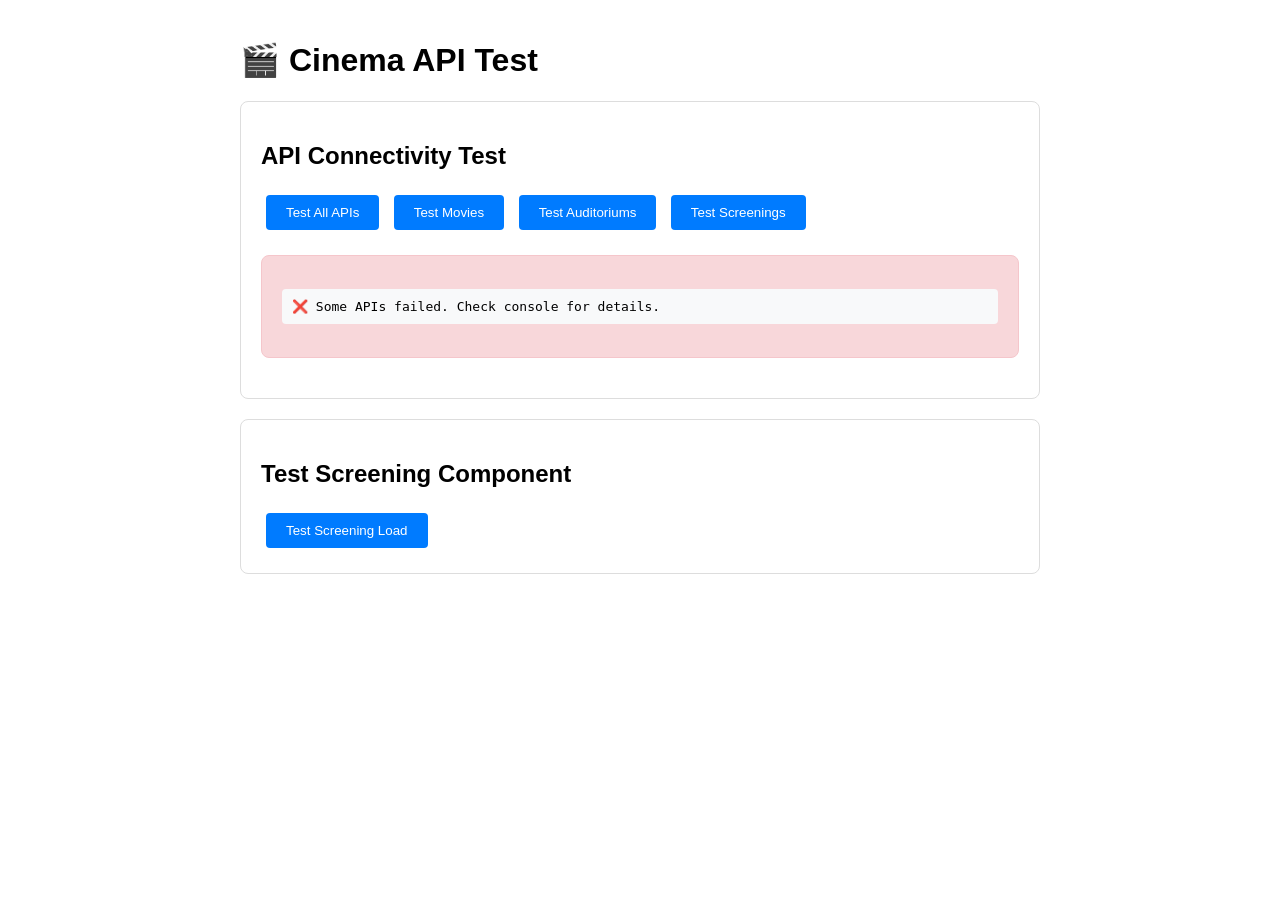
<file: front/test.html>
<!DOCTYPE html>
<html lang="es">
<head>
    <meta charset="UTF-8">
    <meta name="viewport" content="width=device-width, initial-scale=1.0">
    <title>Test API Connection</title>
    <style>
        body {
            font-family: Arial, sans-serif;
            max-width: 800px;
            margin: 0 auto;
            padding: 20px;
        }
        .test-section {
            margin: 20px 0;
            padding: 20px;
            border: 1px solid #ddd;
            border-radius: 8px;
        }
        .success { background-color: #d4edda; border-color: #c3e6cb; }
        .error { background-color: #f8d7da; border-color: #f5c6cb; }
        .loading { background-color: #fff3cd; border-color: #ffeaa7; }
        button {
            background-color: #007bff;
            color: white;
            border: none;
            padding: 10px 20px;
            border-radius: 4px;
            cursor: pointer;
            margin: 5px;
        }
        button:hover {
            background-color: #0056b3;
        }
        pre {
            background-color: #f8f9fa;
            padding: 10px;
            border-radius: 4px;
            overflow-x: auto;
        }
    </style>
</head>
<body>
    <h1>🎬 Cinema API Test</h1>
    
    <div class="test-section">
        <h2>API Connectivity Test</h2>
        <button onclick="testAllAPIs()">Test All APIs</button>
        <button onclick="testMovies()">Test Movies</button>
        <button onclick="testAuditoriums()">Test Auditoriums</button>
        <button onclick="testScreenings()">Test Screenings</button>
        <div id="test-results"></div>
    </div>

    <div class="test-section">
        <h2>Test Screening Component</h2>
        <button onclick="testScreeningComponent()">Test Screening Load</button>
        <div id="screening-test-results"></div>
    </div>

    <script src="js/config.js"></script>
    <script src="js/utils/api.js"></script>
    <script src="js/utils/storage.js"></script>
    <script src="js/components/screenings.js"></script>

    <script>
        function showResult(containerId, message, type = 'loading') {
            const container = document.getElementById(containerId);
            container.className = `test-section ${type}`;
            container.innerHTML = `<pre>${message}</pre>`;
        }

        async function testAllAPIs() {
            showResult('test-results', 'Testing all APIs...', 'loading');
            
            try {
                const result = await testAPI();
                if (result) {
                    showResult('test-results', '✅ All APIs are working correctly!', 'success');
                } else {
                    showResult('test-results', '❌ Some APIs failed. Check console for details.', 'error');
                }
            } catch (error) {
                showResult('test-results', `❌ Error: ${error.message}`, 'error');
            }
        }

        async function testMovies() {
            showResult('test-results', 'Testing Movies API...', 'loading');
            
            try {
                const data = await API.movies.getAll();
                showResult('test-results', `✅ Movies API working!\n${JSON.stringify(data, null, 2)}`, 'success');
            } catch (error) {
                showResult('test-results', `❌ Movies API failed: ${error.message}`, 'error');
            }
        }

        async function testAuditoriums() {
            showResult('test-results', 'Testing Auditoriums API...', 'loading');
            
            try {
                const data = await API.auditoriums.getAll();
                showResult('test-results', `✅ Auditoriums API working!\n${JSON.stringify(data, null, 2)}`, 'success');
            } catch (error) {
                showResult('test-results', `❌ Auditoriums API failed: ${error.message}`, 'error');
            }
        }

        async function testScreenings() {
            showResult('test-results', 'Testing Screenings API...', 'loading');
            
            try {
                const data = await API.screenings.getAll();
                showResult('test-results', `✅ Screenings API working!\n${JSON.stringify(data, null, 2)}`, 'success');
            } catch (error) {
                showResult('test-results', `❌ Screenings API failed: ${error.message}`, 'error');
            }
        }

        async function testScreeningComponent() {
            showResult('screening-test-results', 'Testing Screening Component...', 'loading');
            
            try {
                if (window.Screenings) {
                    await window.Screenings.loadData();
                    const info = {
                        movies: window.Screenings.movies.length,
                        auditoriums: window.Screenings.auditoriums.length,
                        screenings: window.Screenings.screenings.length
                    };
                    showResult('screening-test-results', `✅ Screening Component working!\nData loaded:\n${JSON.stringify(info, null, 2)}`, 'success');
                } else {
                    showResult('screening-test-results', '❌ Screening Component not found', 'error');
                }
            } catch (error) {
                showResult('screening-test-results', `❌ Screening Component failed: ${error.message}`, 'error');
            }
        }

        // Auto-test on load
        window.addEventListener('load', () => {
            console.log('Page loaded, running auto-test...');
            testAllAPIs();
        });
    </script>
</body>
</html>
</file>
